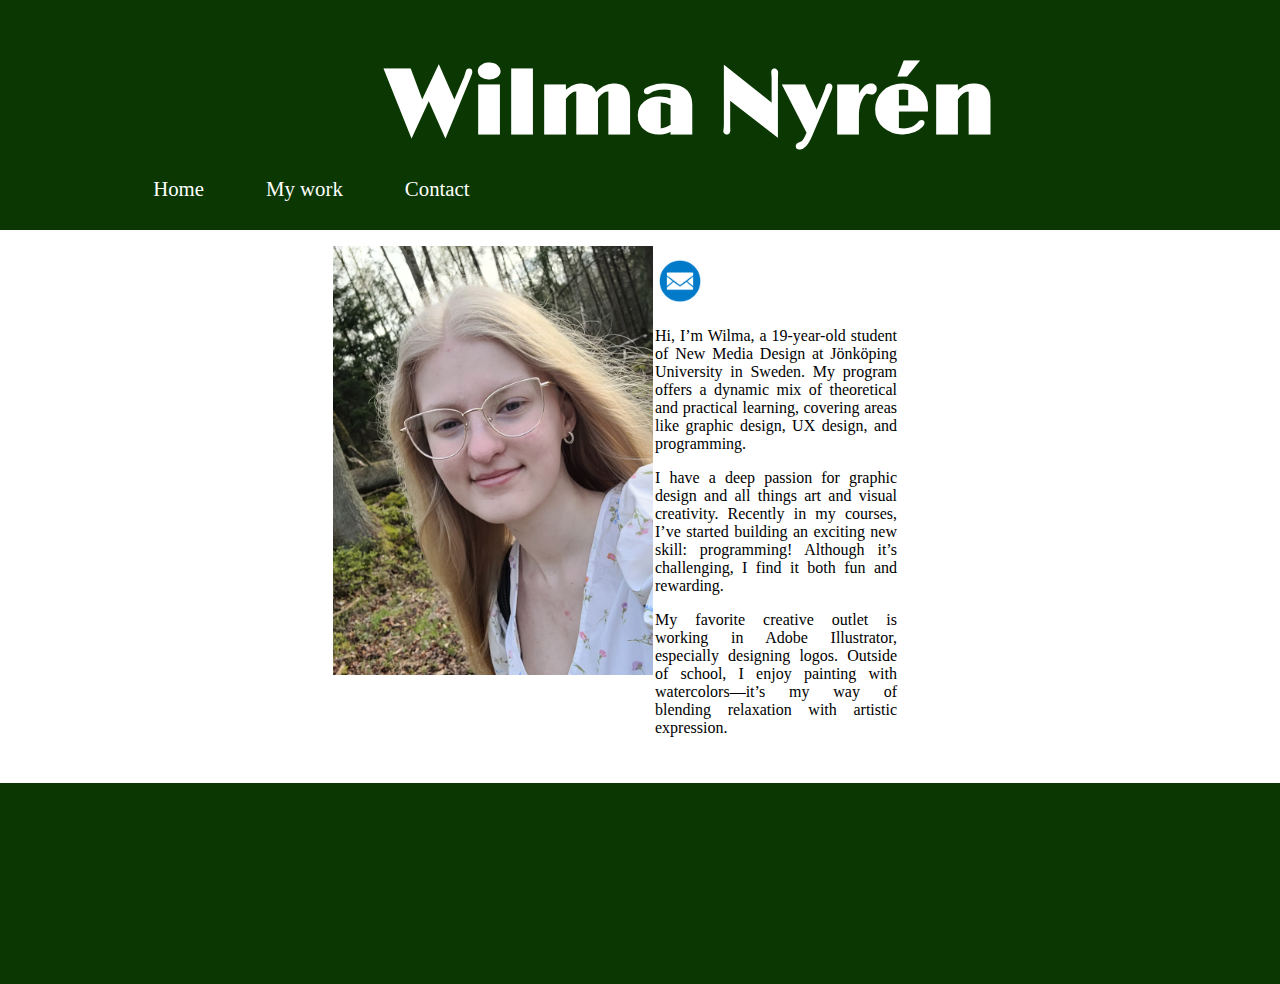
<file: index.html>
<!DOCTYPE html>
<html lang="en">

<head>
    <meta charset="UTF-8">
    <meta name="viewport" content="width=device-width, initial-scale=1.0">
    <title>Portfolio</title>
    <link rel="stylesheet" href="css/main.css">
</head>

<body>
    <!-- heder and me-->
    <!-- links in lists https://teamtreehouse.com/community/turn-each-list-item-into-a-link-the-first-item-should-link-to-cakeshtml-the-second-to-pieshtml-and-the-third-to-cand-->
    <header>
        <h1>Wilma Nyrén</h1>
        <nav>
            <ul>
                <li><a href="index.html">Home</a></li>
                <li> <a href="work.html">My work</a></li>
                <li><a href="contact.html">Contact</a></li>
            </ul>
        </nav>
    </header>

    <!-- introduction-->
    <main>
        <!-- side by side placement https://codedamn.com/news/frontend/how-to-put-image-and-text-side-by-side-in-html-->
        <div class="container">

            <section class="pic">
                <img src="images2/me2.jpeg" alt="picture of me" width="320px">
            </section>

            <div class="intro">

                <nav id="mail"> <!--link to other page-->
                    <a href="contakt.html"><img src="images2/mail.png" alt="mail icon" width="50px"></a>
                </nav>
                <p>Hi, I’m Wilma, a 19-year-old student of New Media Design at Jönköping
                    University in Sweden.
                    My program offers a dynamic mix of theoretical and practical learning, covering areas like graphic
                    design, UX design,
                    and programming.
                </p>
                <p> I have a deep passion for graphic design and all things art and visual creativity.
                    Recently in my courses, I’ve started building an exciting new skill: programming! Although it’s
                    challenging, I
                    find it both fun and rewarding. </p>
                <p>
                    My favorite creative outlet is working in Adobe Illustrator, especially designing logos. Outside of
                    school, I enjoy painting with watercolors—it’s my way of blending relaxation with artistic
                    expression.
                </p>
            </div>
        </div>
    </main>
    <footer>
    </footer>
</body>

</html>
</file>
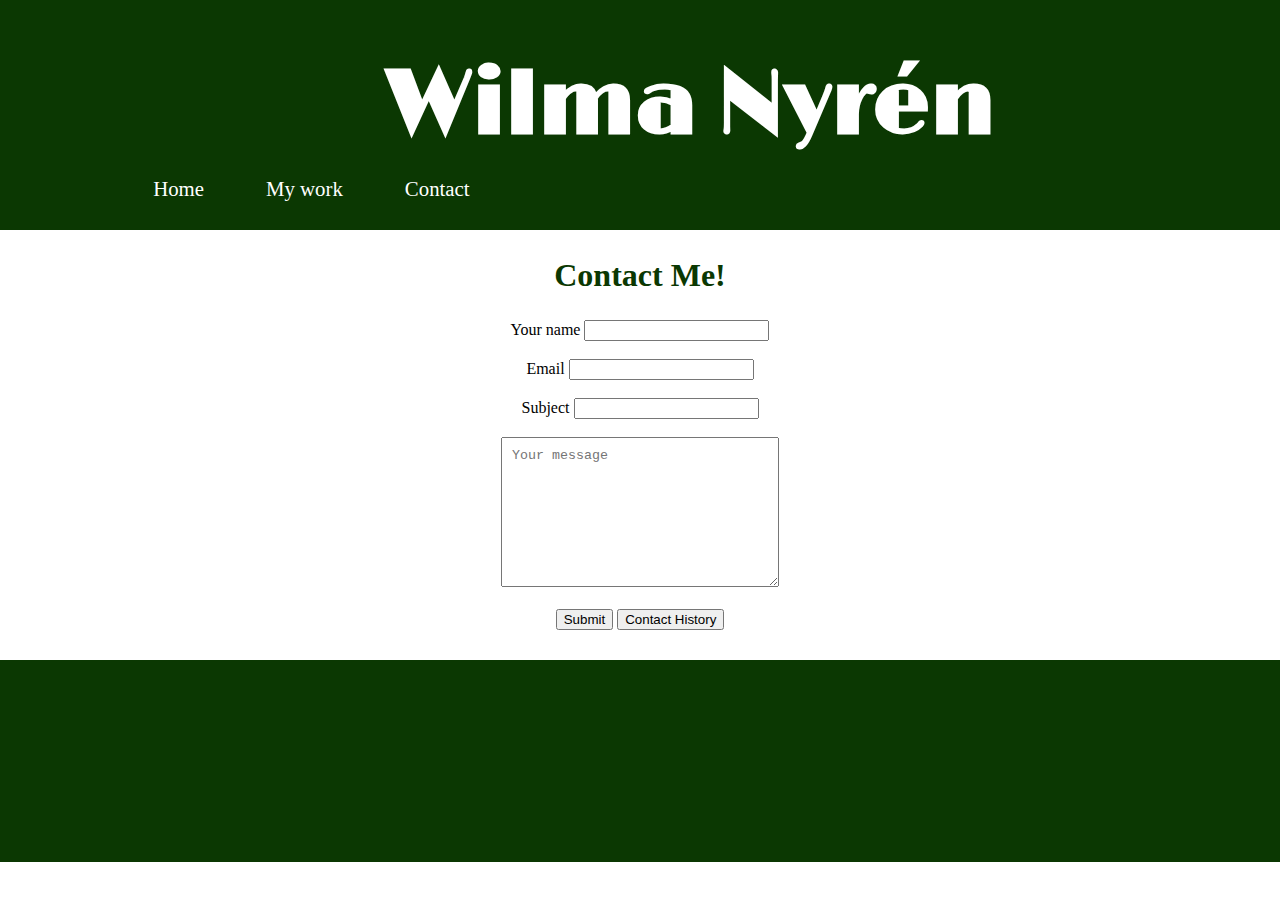
<file: contact.html>
<!DOCTYPE html>
<html lang="en">

<head>
    <meta charset="UTF-8">
    <meta name="viewport" content="width=device-width, initial-scale=1.0">
    <title>Contact me</title>
    <link rel="stylesheet" href="css/main.css">
    <script src="js/contact.js" defer></script>
</head>

<body>
    <header>
        <h1>Wilma Nyrén</h1>
        <nav>
            <ul>
                <li><a href="index.html">Home</a></li>
                <li> <a href="work.html">My work</a></li>
                <li><a href="contact.html">Contact</a></li>
            </ul>
        </nav>
    </header>
    <div>
        <h2>Contact Me!</h2>
    </div>
    <!--forms https://www.youtube.com/watch?v=2O8pkybH6po-->
    <form>
        <div>
            <label for="name">Your name</label>
            <input type="text" id="name">
        </div>
        <br>
        <div>
            <label for="email">Email</label>
            <input type="email" id="email">
        </div>
        <br>
        <div>
            <label for="subject">Subject</label>
            <input type="text" id="subject">
        </div>
        <br>
        <div>
            <textarea id="message" placeholder="Your message"></textarea>
        </div>
        <br>
        <button type="submit" id="submit">Submit</button>
        <button type="button" id="button">Contact History</button>
        <div id="contact-display"></div>

    </form>
    <footer></footer>
</body>

</html>
</file>
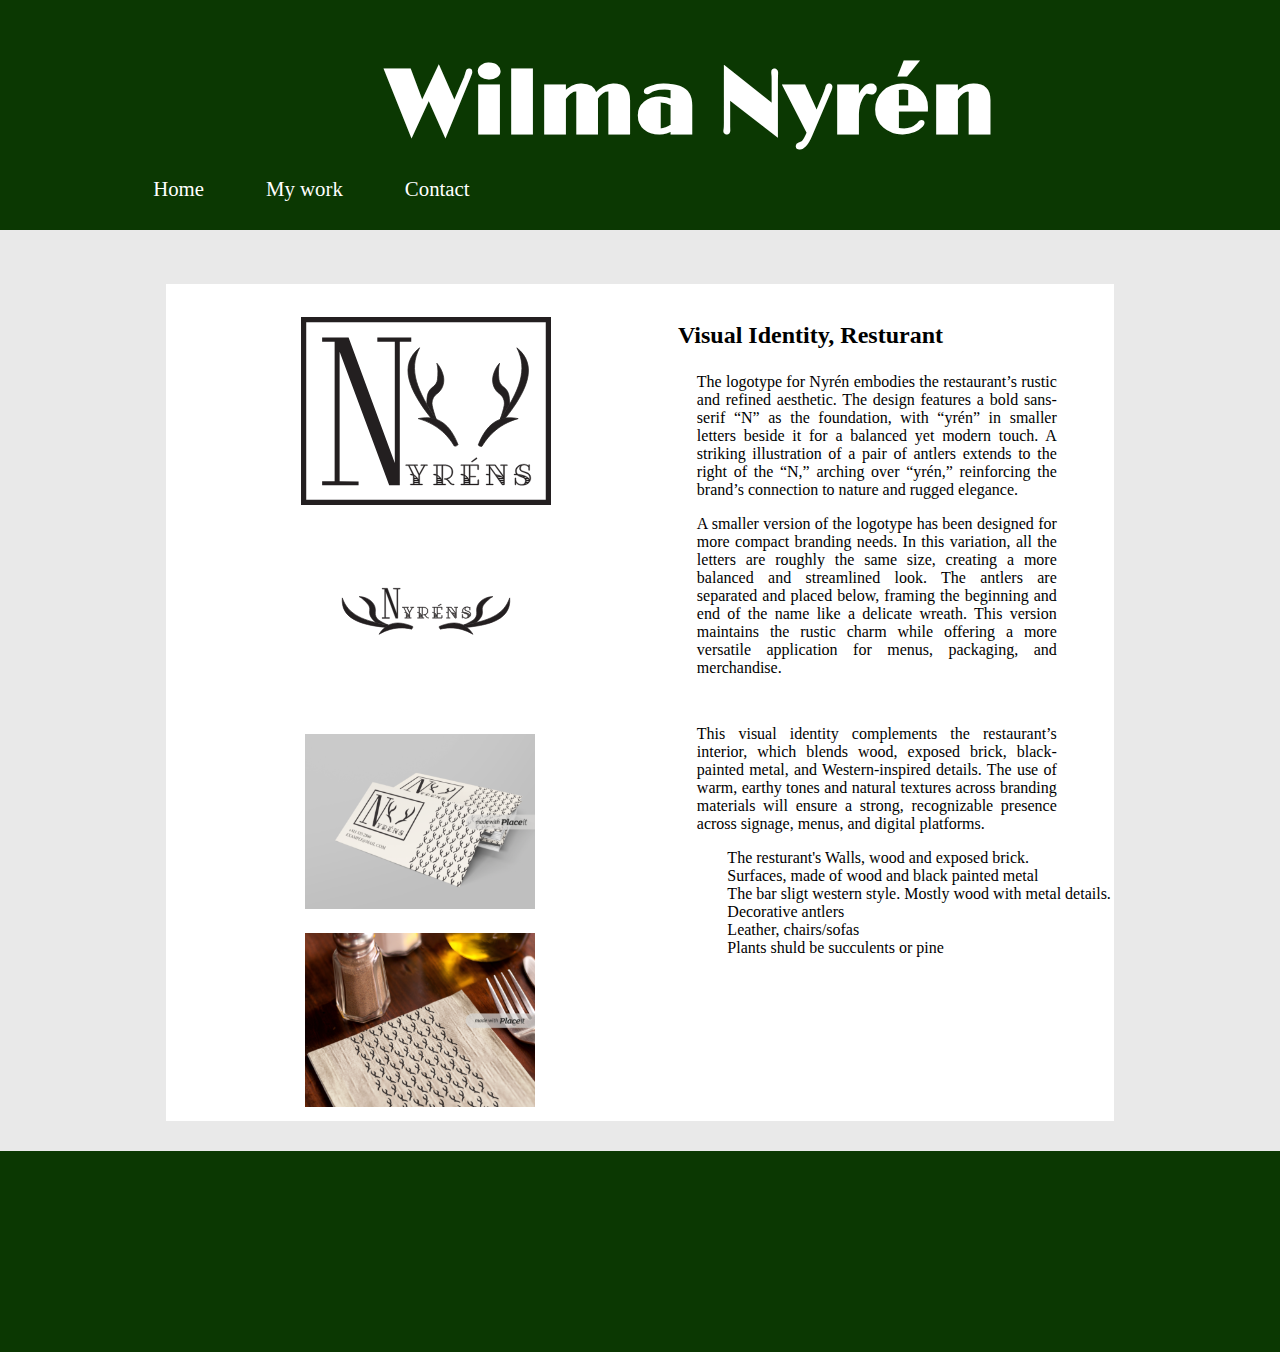
<file: work-info.html>
<!DOCTYPE html>
<html lang="en">

<head>
    <meta charset="UTF-8">
    <meta name="viewport" content="width=device-width, initial-scale=1.0">
    <link rel="stylesheet" href="css/work-info.css">

    <title>Document</title>
</head>

<body>
    <header>
        <h1>Wilma Nyrén</h1>
        <nav>
            <ul id="navi">
                <li><a href="index.html">Home</a></li>
                <li> <a href="work.html">My work</a></li>
                <li><a href="contact.html">Contact</a></li>
            </ul>
        </nav>
    </header>
    <main>
        <!--images-->
        <div id="im1">
            <img src="portfolio/logotype-big.svg" alt="logo,big">
            <img src="portfolio/logotype-smal.svg" alt="logo,smal">
        </div>
        <div id="im2">
            <img class="mockup" src="visual-id/mockup.png" alt="mockup, buissnes cards, logo and antler patern">
            <img class="mockup" src="visual-id/mockup2.png" alt="mockup, napkins, with antler patern">
        </div>
        <!---->
        <div id="tx1">
            <h2>Visual Identity, Resturant</h2>
            <p>The logotype for Nyrén embodies the restaurant’s rustic and refined aesthetic. The design
                features a bold
                sans-serif “N” as the foundation, with “yrén” in smaller letters beside it for a balanced yet modern
                touch. A striking illustration of a pair of antlers extends to the right of the “N,” arching over
                “yrén,” reinforcing the brand’s connection to nature and rugged elegance.
            </p>
            <p>
                A smaller version of the logotype has been designed for more compact branding needs. In this variation,
                all the letters are roughly the same size, creating a more balanced and streamlined look. The antlers
                are separated and placed below, framing the beginning and end of the name like a delicate wreath. This
                version maintains the rustic charm while offering a more versatile application for menus, packaging, and
                merchandise.
            </p>
        </div>
        <div id="tx2">
            <p>
                This visual identity complements the restaurant’s interior, which blends wood, exposed brick,
                black-painted metal, and Western-inspired details. The use of warm, earthy tones and natural textures
                across branding materials will ensure a strong, recognizable presence across signage, menus, and digital
                platforms.
            </p>
            <!--list-->
            <ul id="criteria">
                <div>
                    The resturant's Walls, wood and exposed brick.
                </div>
                <div>
                    Surfaces, made of wood and black painted metal
                </div>
                <div>
                    The bar sligt western style. Mostly wood with metal
                    details.
                </div>
                <div>
                    Decorative antlers
                </div>
                <div>
                    Leather, chairs/sofas
                </div>
                <div>
                    Plants shuld be succulents or pine
                </div>
            </ul>
            <!---->
        </div>
    </main>
    <footer></footer>
</body>

</html>
</file>
<file: css/main.css>
@font-face {
    font-family: 'limelight';
    src: url(../limelight/limelight-regular.ttf);

}

body {
    min-height: 100vh;
    max-width: 100vw;
    margin: 0%;

}

header {
    width: 100%;
    height: 10vw;
    background-color: rgb(11, 56, 2);
    padding: 4vw;
    padding-right: 0%;

}

nav {
    font-size: 1rem;
}

ul {
    list-style: none;
    display: flex;
}

li {
    margin-left: 5%;
    margin-top: 0%;
}

/*smal help from chatgpt, to make the links not be blue and so on = https://chatgpt.com/share/6790a395-5998-8002-89e2-93e1a54c81dc*/
a {
    text-decoration: none;
    color: white;
    font-size: 1.3rem;
}

footer {
    width: 100vw;
    height: 150px;
    padding-top: 4vw;
    padding-right: 3%;
    margin-top: 30px;
    background-color: rgb(11, 56, 2);
}

h1 {
    font-family: 'limelight', serif;
    color: white;
    font-size: 7vw;
    /*rem??*/
    margin-bottom: 1%;
    margin-top: 0%;
    text-align: center;
}

h2 {
    font-size: 2rem;
    color: rgb(11, 56, 2);
    text-align: center;
    padding: auto;
}


/*side by side placement https://codedamn.com/news/frontend/how-to-put-image-and-text-side-by-side-in-html*/
.container {
    display: grid;
    grid-template-columns: 1fr 1fr 1fr 1fr;
    column-gap: 5px;
    grid-template-areas:
        ". image textbox .";
}

.pic {
    margin-top: 5%;
    grid-area: image;
    max-width: 100%;
    margin-left: 4%;

    /*width in index, thats were it only workes idk why*/
}

/*paragraf text*/
.intro {
    grid-area: textbox;
    font-size: 1rem;
    text-align: justify;
    margin-right: 20%;
    margin-left: 10px;
    margin-top: 2vw;
}

form {
    text-align: center;
}

/*smal but anojing problem, https://chatgpt.com/share/678bb815-4b10-8002-b4ad-20611ed87023*/
#message {
    width: 20vw;
    height: 10vw;
    padding: 10px;

}

#contact-display {
    margin-left: 30%;
    margin-right: 30%;

}

@media screen and (max-width:745px) {
    header {
        height: 15vw;
    }
}
</file>
<file: css/work-info.css>
/* This css file is for the the detaild page for one of the projects*/
@font-face {
    font-family: 'limelight';
    src: url(../limelight/limelight-regular.ttf);
}

body {
    min-height: 100vh;
    margin: 0%;
    background-color: rgb(233, 233, 233);
    ;
}

header {
    width: 100vw;
    height: 10vw;
    background-color: rgb(11, 56, 2);
    padding: 4vw;
    padding-right: 0%;
}

nav {
    font-size: 1rem;
}

#navi {
    list-style: none;
    display: flex;
}

li {
    margin-left: 5%;
    margin-top: 0%;
}

/*smal help from chatgpt, to make the links not be blue and so on = https://chatgpt.com/share/6790a395-5998-8002-89e2-93e1a54c81dc*/
a {
    text-decoration: none;
    color: white;
    font-size: 1.3rem;
}

footer {
    width: 100%;
    height: 150px;
    padding-top: 4vw;
    padding-right: 3%;
    margin-top: 30px;
    background-color: rgb(11, 56, 2);
}

h1 {
    font-family: 'limelight', serif;
    color: white;
    margin: 0%;
    text-align: center;
    font-size: 7vw;
    /*rem??*/
}

/*standard thing upp, duplicate code, due to poor planing hihihihihihi*/
img {
    background-color: white;
    max-width: 220px;
    max-height: 200px;
    margin: 10px;
    margin-top: 10px;
    margin-left: 10vw;
}

/*grid things*/
main {
    display: grid;
    grid-template-columns: 13% 1fr 1fr 13%;
    grid-template-rows: auto auto;
    min-height: 500px;
    grid-template-areas:
        ". i1 tx1 ."
        ". i2 tx2 ."
}

#im1 {
    grid-area: i1;
    margin-top: 4.2vw;
    background-color: white;
    padding-left: 10vw;
    padding-top: 2vw;
}

#im2 {
    grid-area: i2;
    background-color: white;
    padding-left: 10vw;
    padding-top: 1vw;
}

#tx1 {
    grid-area: tx1;
    margin-top: 4.2vw;
    background-color: white;
}

#tx2 {
    grid-area: tx2;
    background-color: white;
}

/*inside the grids*/
h2 {
    margin: 5%;
    margin-left: 8%;
    margin-top: 8%;
}

p {
    margin-left: 12%;
    margin-right: 12%;
    margin-top: 3%;
    text-align: justify;
}

/*images down X2*/
.mockup {
    max-width: 230px;
    margin: 3%;
}

#colors {
    max-width: 300px;
}

img {
    max-width: 250px;
    margin: 2%;
}

#criteria {
    margin-left: 10%;
    background-color: white;
}

/*responsive design*/
@media screen and (max-width:900px) {
    body {
        background-color: white;
    }

    header {
        height: 12vw;
    }

    main {
        grid-template-columns: 1fr 1fr;
        grid-template-rows: auto auto;
        grid-template-areas:
            "i1 tx1"
            "i2 tx2";
    }

    #criteria {
        margin-right: 10vw;
    }
}

@media screen and (max-width:600px) {
    header {
        height: 16vw;
    }

    p {
        text-align: left;
    }

    main {
        grid-template-columns: 1fr;
        grid-template-rows: auto auto auto auto;
        grid-template-areas:
            "tx1"
            "i1"
            "tx2"
            "i2";
    }

    img {
        max-width: 200px;
        margin-top: 0px;
    }
}
</file>
